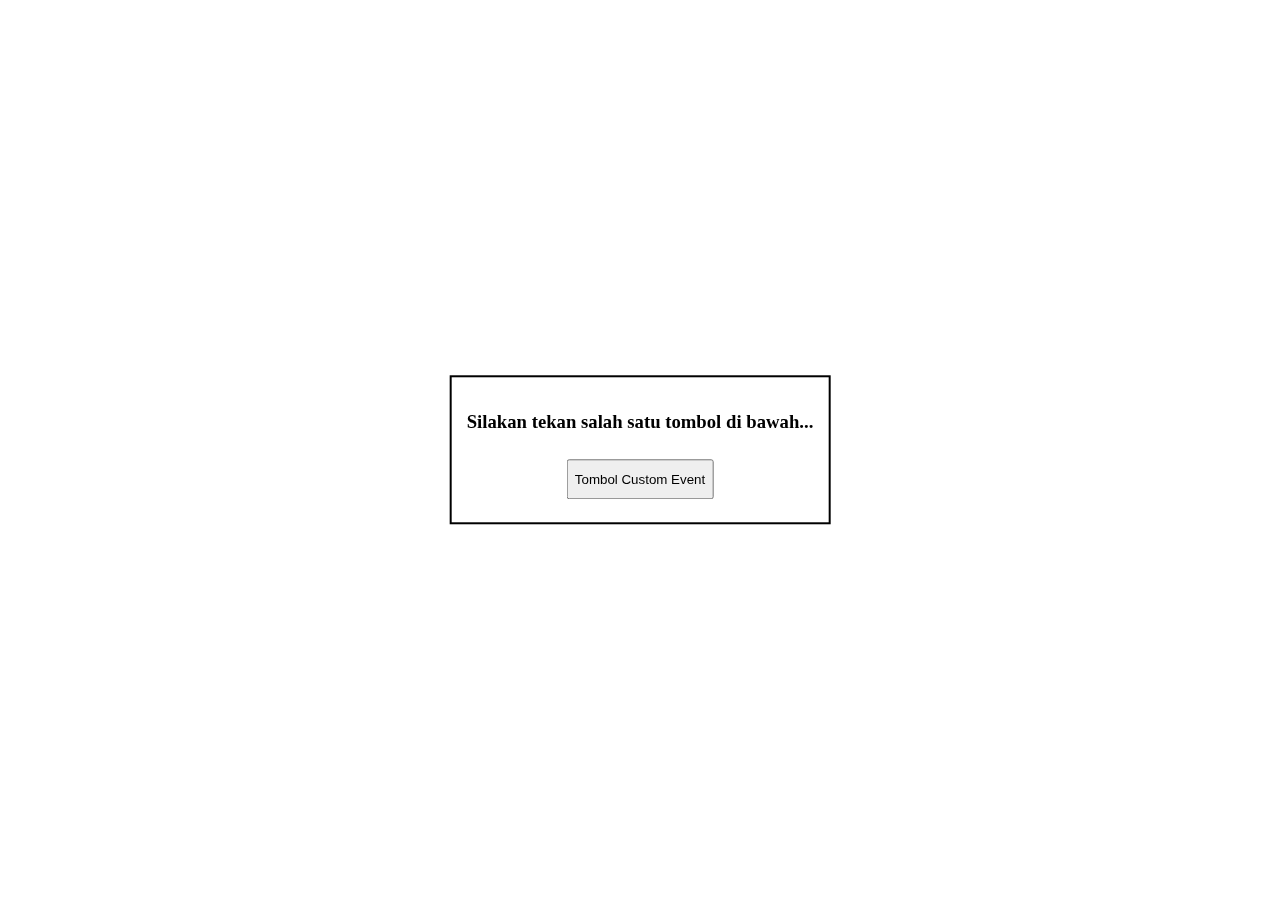
<file: costumevent.html>
<!DOCTYPE html>
<html lang="id">
  <head>
    <title>Event World</title>
    <style>
      .buttons {
        position: fixed;
        top: 50%;
        left: 50%;
        transform: translate(-50%, -50%);
        border: 2px solid black;
        padding: 15px;
      }
 
      .button {
        margin: 8px;
        height: 40px;
      }
    </style>
  </head>
  <body>
    <div class="buttons" align="center">
      <h3 id="caption">Silakan tekan salah satu tombol di bawah...</h3>
      <button class="button" id="tombol">Tombol Custom Event</button>
    </div>
 
    <script>
      const changeCaption = new Event('changeCaption');
 
      window.addEventListener('load', function () {
        const tombol = document.getElementById('tombol');
     
        tombol.addEventListener('changeCaption', customEventHandler);
        tombol.addEventListener('click', function () {
          tombol.dispatchEvent(changeCaption);
        });
      });
     
      function customEventHandler(ev) {
        console.log('Event ' + ev.type + ' telah dijalankan');
        const caption = document.getElementById('caption');
        caption.innerText = 'Anda telah membangkitkan custom event';
      }
    </script>
  </body>
</html>
</file>
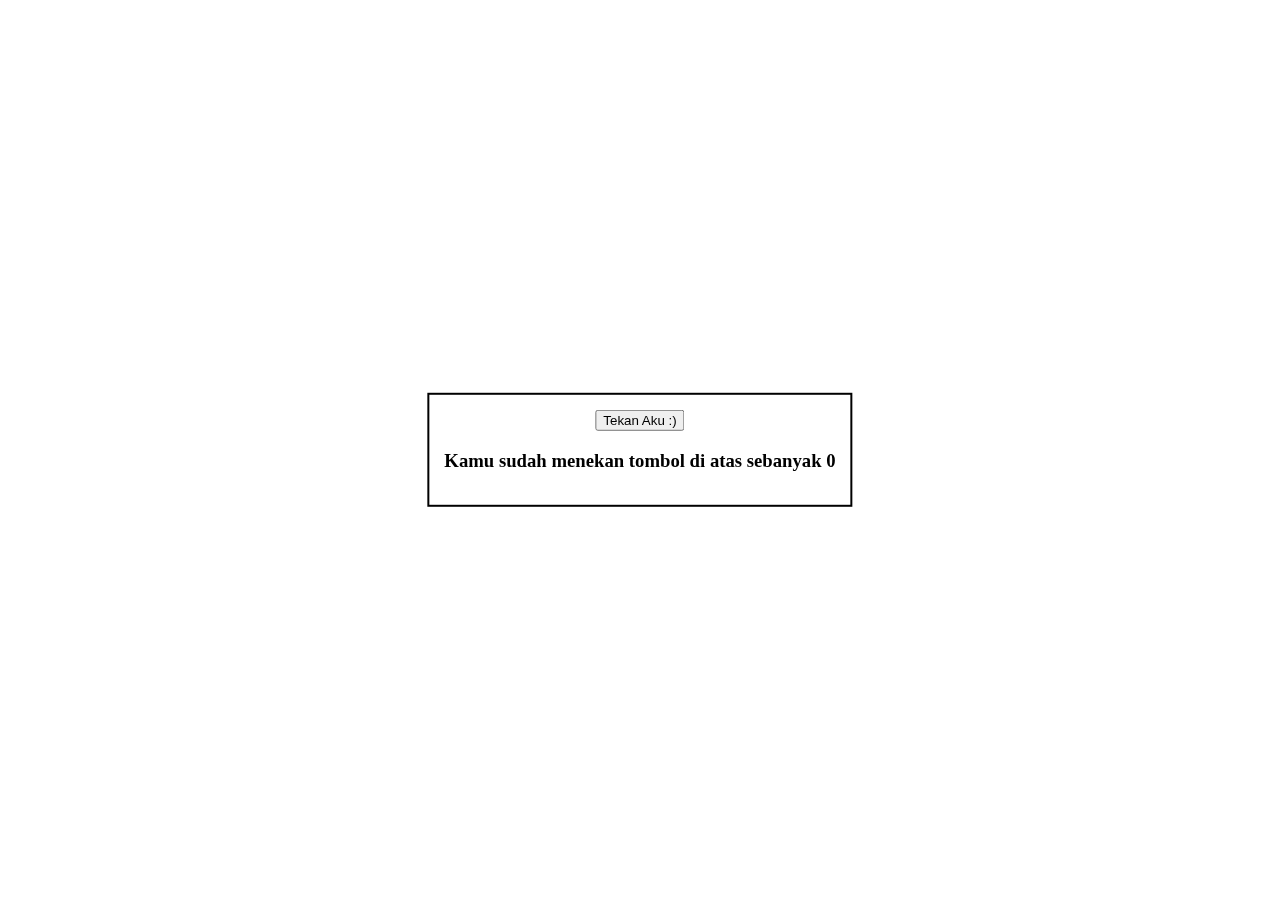
<file: event.html>
<!DOCTYPE html>
<html>
<head>
  <title>Event World</title>
  <style>
    .contents {
      position: fixed;
      top: 50%;
      left: 50%;
      transform: translate(-50%, -50%);
      border: 2px solid black;
      padding: 15px;
    }
    
    #generateButton {
      margin-top: 5px;
      margin-bottom: 15px;;
    }
  </style>
</head>
<body onload="welcome()">
<div class="contents" align="center" hidden>
  <button id="incrementButton" onclick="increment()">Tekan Aku :)</button>
  <h3>Kamu sudah menekan tombol di atas sebanyak <span id="count">0</span></h3>
</div>
 
<script>
    function increment() {
        document.getElementById('count').innerText++;
        
        if (document.getElementById('count').innerText == 7) {
          const hiddenMessage = document.createElement('h4');
          hiddenMessage.innerText = 'Selamat! Anda menemukan hadiah tersembunyi...';
     
          const image = document.createElement('img');
          image.setAttribute('src', 'https://i.ibb.co/0V49VRZ/catto.jpg');

          const contents = document.querySelector('.contents');
          contents.appendChild(hiddenMessage).appendChild(image);
        }
      }
  
  function welcome() {
    alert('Sim salabim muncullah elemen-elemen HTML!');
    const contents = document.querySelector('.contents');
    contents.removeAttribute('hidden');
  }
  
  // document.getElementById('incrementButton').onclick = increment;
  // document.body.onload = welcome;

  window.addEventListener('load', welcome);
  document.getElementById('incrementButton').addEventListener('click', increment);
</script>
</body>
</html>
</file>
